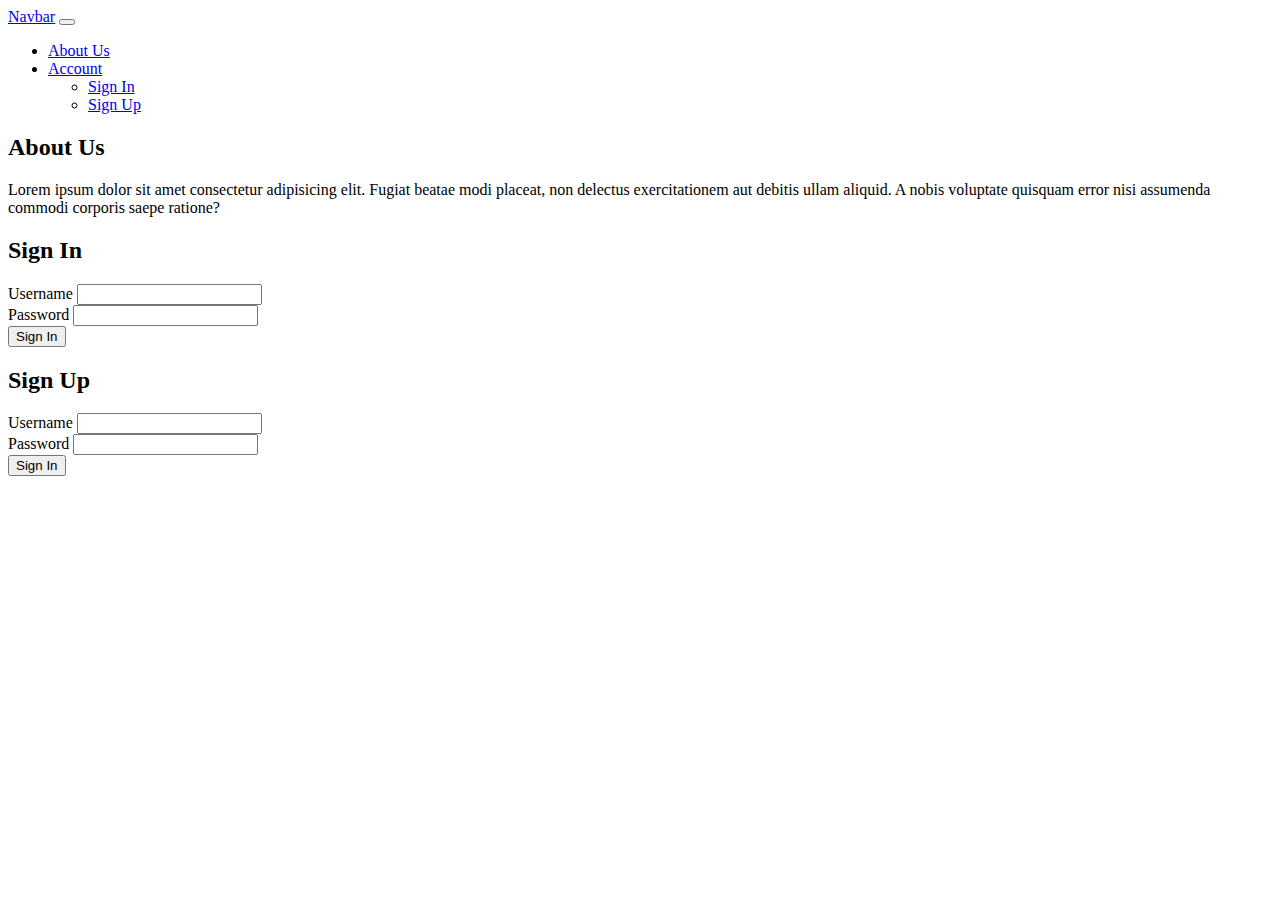
<file: index.html>
<!DOCTYPE html>
<html lang="en">
  <head>
    <meta charset="utf-8" />
    <meta name="viewport" content="width=device-width, initial-scale=1" />
    <title>Farm</title>
    <link href="https://cdn.jsdelivr.net/npm/bootstrap@5.2.0-beta1/dist/css/bootstrap.min.css" rel="stylesheet" integrity="sha384-0evHe/X+R7YkIZDRvuzKMRqM+OrBnVFBL6DOitfPri4tjfHxaWutUpFmBp4vmVor" crossorigin="anonymous" />
  </head>

  <body>
    <!-- NavBar -->
    <nav class="navbar navbar-expand-lg navbar-dark bg-success shadow-sm">
      <div class="container">
        <a class="navbar-brand" href="#">Navbar</a>
        <button class="navbar-toggler" type="button" data-bs-toggle="collapse" data-bs-target="#navbarNavDropdown" aria-controls="navbarNavDropdown" aria-expanded="false" aria-label="Toggle navigation">
          <span class="navbar-toggler-icon"></span>
        </button>
        <div class="collapse navbar-collapse" id="navbarNavDropdown">
          <ul class="navbar-nav ms-auto">
            <li class="nav-item">
              <a class="nav-link active" aria-current="page" href="#About_Us">About Us</a>
            </li>
            <!-- <li class="nav-item">
              <a class="nav-link active" aria-current="page" href="Division/SignUp.html">Account</a>
            </li> -->

            <li class="nav-item dropdown">
              <a class="nav-link dropdown-toggle" href="#" id="navbarDropdownMenuLink" role="button" data-bs-toggle="dropdown" aria-expanded="false"> Account </a>
              <ul class="dropdown-menu" aria-labelledby="navbarDropdownMenuLink">
                <li><a class="dropdown-item" href="#Sign_In">Sign In</a></li>
                <li><a class="dropdown-item" href="#Sign_Up">Sign Up</a></li>
              </ul>
            </li>
          </ul>
        </div>
      </div>
    </nav>
    <!-- NavBar End -->

    <!-- About_Us -->
    <section id="About_Us">
      <div class="container">
        <div class="row text-center">
          <div class="col">
            <h2>About Us</h2>
          </div>
        <div class="row text-center">
          <div class="col">
            <p>Lorem ipsum dolor sit amet consectetur adipisicing elit. Fugiat beatae modi placeat, non delectus exercitationem aut debitis ullam aliquid. A nobis voluptate quisquam error nisi assumenda commodi corporis saepe ratione?</p>
          </div>
        </div>
      </div>
    </section>
    <!-- About_Us End -->

    <!-- Sign_In -->
    <section id="Sign_In">
      <div class="container">
        <div class="row text-center m-3">
          <div class="col mt-3">
            <h2>Sign In</h2>
          </div>
        </div>
        <div class="row justify-content-center">
          <div class="col-md-4">
            <form>
              <div class="mb-3">
                <label for="username" class="form-label">Username</label>
                <input type="text" class="form-control" id="Username" />
              </div>
              <div class="mb-3">
                <label for="password" class="form-label">Password</label>
                <input type="password" class="form-control" id="password" />
              </div>
              <div class="row-md-2 text-end">
                <!-- <a href="https://www.google.co.id/">
                  <button type="submit" class="btn btn-success">Cancel</button>
                </a> -->
                <button type="submit" class="btn btn-success">Sign In</button>
              </div>
            </form>
          </div>
        </div>
      </div>
    </section>
    <!-- Sign_In End -->

    <!-- Sign_Up -->
    <section id="Sign_Up">
      <div class="container">
        <div class="row text-center m-3">
          <div class="col mt-3">
            <h2>Sign Up</h2>
          </div>
        </div>
        <div class="row justify-content-center">
          <div class="col-md-4">
            <form>
              <div class="mb-3">
                <label for="username" class="form-label">Username</label>
                <input type="text" class="form-control" id="Username" />
              </div>
              <div class="mb-3">
                <label for="password" class="form-label">Password</label>
                <input type="password" class="form-control" id="password" />
              </div>
              <div class="row-md-2 text-end">
                <!-- <a href="https://www.google.co.id/">
                  <button type="submit" class="btn btn-success">Cancel</button>
                </a> -->
                <button type="submit" class="btn btn-success">Sign In</button>
              </div>
            </form>
          </div>
        </div>
      </div>
    </section>
    <!-- Sign_Up End -->
    <script src="https://cdn.jsdelivr.net/npm/bootstrap@5.2.0-beta1/dist/js/bootstrap.bundle.min.js" integrity="sha384-pprn3073KE6tl6bjs2QrFaJGz5/SUsLqktiwsUTF55Jfv3qYSDhgCecCxMW52nD2" crossorigin="anonymous"></script>
  </body>
</html>
</file>
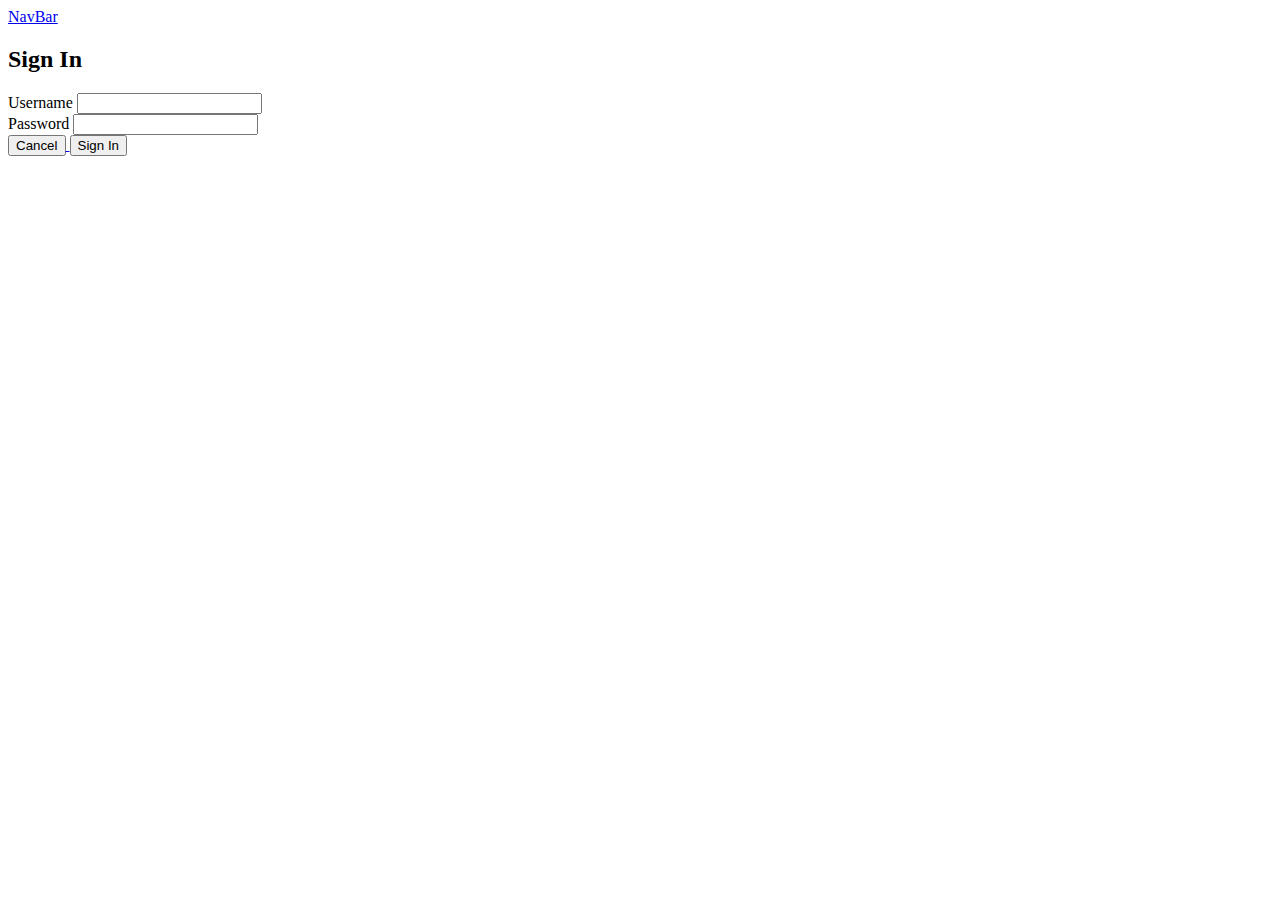
<file: Division/SignIn.html>
<!DOCTYPE html>
<html lang="en">
  <head>
    <meta charset="utf-8" />
    <meta name="viewport" content="width=device-width, initial-scale=1" />
    <title>Farm</title>
    <link href="https://cdn.jsdelivr.net/npm/bootstrap@5.2.0-beta1/dist/css/bootstrap.min.css" rel="stylesheet" integrity="sha384-0evHe/X+R7YkIZDRvuzKMRqM+OrBnVFBL6DOitfPri4tjfHxaWutUpFmBp4vmVor" crossorigin="anonymous" />
  </head>

  <body>
    <!-- NavBar -->
    <nav class="navbar navbar-dark bg-success shadow-sm fixed-top">
      <div class="container-fluid">
        <a class="navbar-brand" href="../index.html">
          <!-- <img src="/docs/5.2/assets/brand/bootstrap-logo.svg" alt="" width="30" height="24" class="d-inline-block align-text-top" /> -->
          NavBar
        </a>
      </div>
    </nav>
    <!-- NavBar End -->

    <!-- Login -->
    <section id="contact">
      <div class="container">
        <div class="row text-center m-3">
          <div class="col mt-5">
            <h2>Sign In</h2>
          </div>
        </div>
        <div class="row justify-content-center">
          <div class="col-md-4">
            <form>
              <div class="mb-3">
                <label for="username" class="form-label">Username</label>
                <input type="text" class="form-control" id="Username" />
              </div>
              <div class="mb-3">
                <label for="password" class="form-label">Password</label>
                <input type="password" class="form-control" id="password" />
              </div>

              <div class="row-md-2 text-end">
                <a href="https://www.google.co.id/">
                  <button class="btn btn-success">Cancel</button>
                </a>
                <button type="submit" class="btn btn-success">Sign In</button>
              </div>
            </form>
          </div>
        </div>
      </div>
    </section>
    <!-- Login End -->

    <script src="https://cdn.jsdelivr.net/npm/bootstrap@5.2.0-beta1/dist/js/bootstrap.bundle.min.js" integrity="sha384-pprn3073KE6tl6bjs2QrFaJGz5/SUsLqktiwsUTF55Jfv3qYSDhgCecCxMW52nD2" crossorigin="anonymous"></script>
  </body>
</html>
</file>
